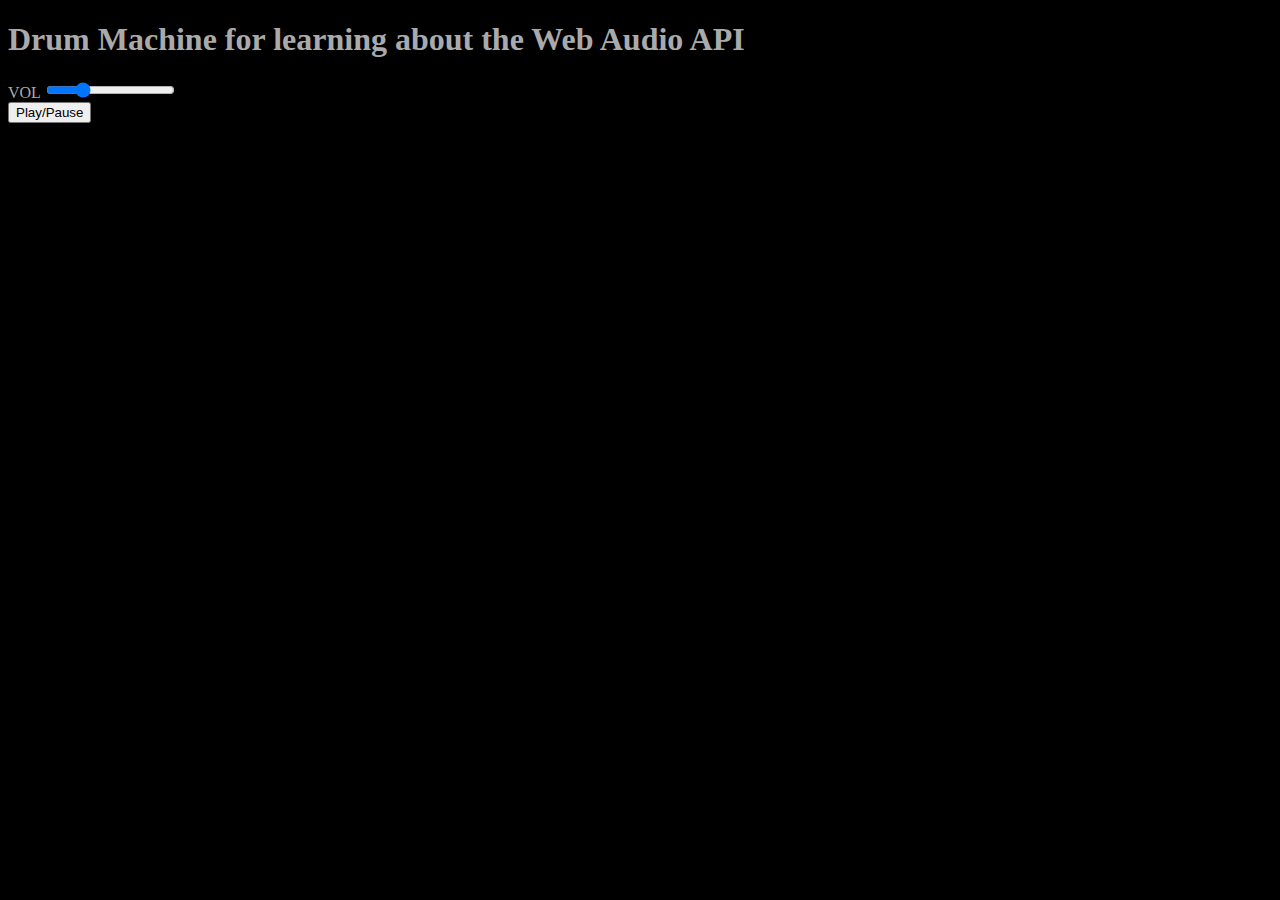
<file: drum-machine/index.html>
<!DOCTYPE html>
<html>
<head>
  <meta charset="utf-8">
  <meta name="viewport" content="width=device-width, initial-scale=1">
  <title>Drum Machine</title>
</head>

<body style="background-color: #000; color: #AAA">
  <h1>Drum Machine for learning about the Web Audio API</h1>

  <div class="synth-body">
    <section class="master-controls">

      <label for="volume">VOL</label>
      <input
        type="range"
        id="volume"
        min="0"
        max="1"
        value="0.25"
        step="0.01"
      />
      
    </section>

    <section class="synth-generator">
      <!-- <audio src="outfoxing.mp3" crossorigin="anonymous"></audio> -->

      <!-- 			type="audio/mpeg" -->

      <button 
        id="play-pause-button"
        data-playing="false"
        >Play/Pause
      </button>

    </section>
  </div>


  <script src="index.js" type="text/javascript"></script>
</body>
</html>
</file>
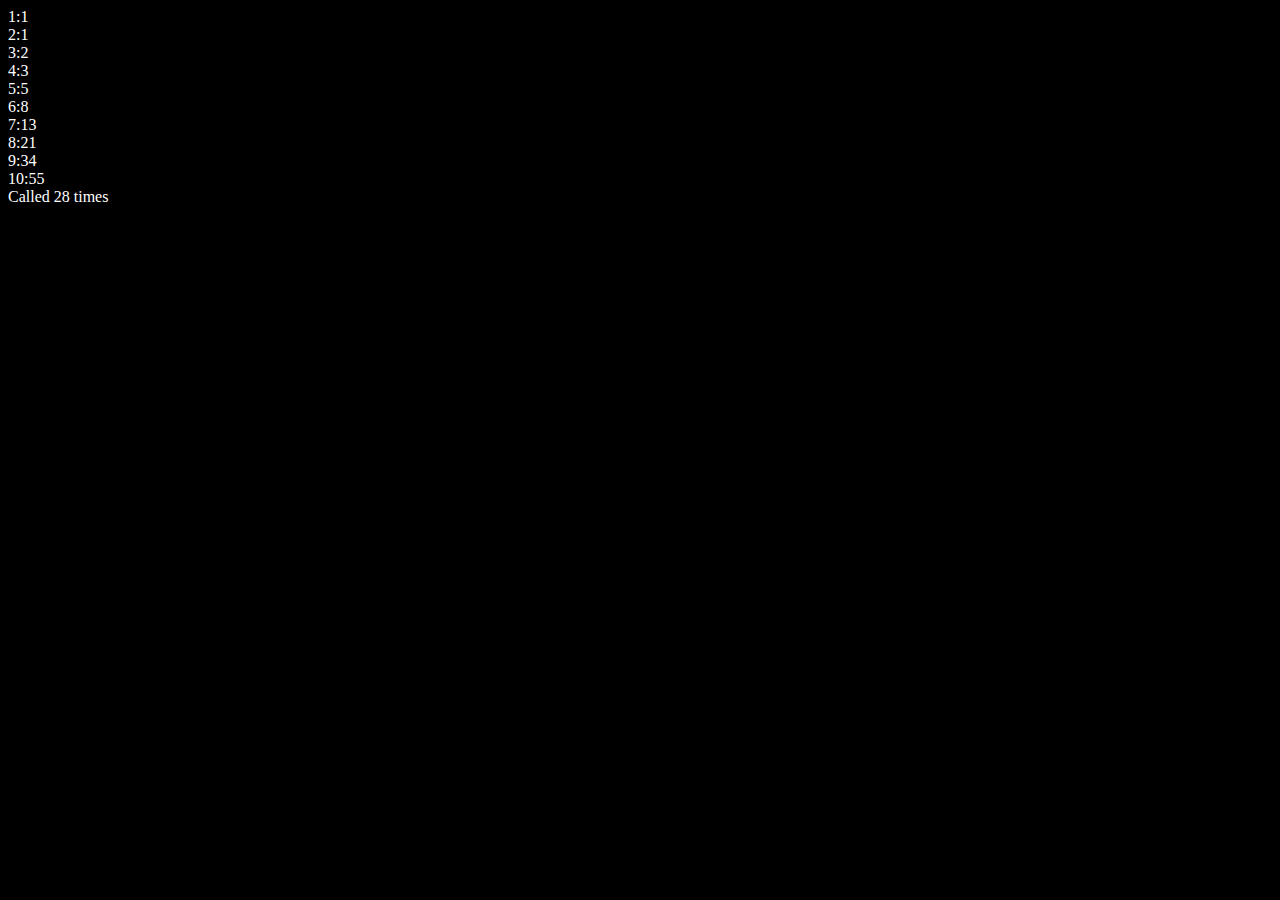
<file: memoization/index.html>
<!DOCTYPE html>
<html>
<head>
  <meta charset="utf-8">
  <meta name="viewport" content="width=device-width, initial-scale=1">
  <title>Memoization 1</title>
</head>
<body>

  <script src="index.js" type="text/javascript"></script>
  <script src="exercise1.js" type="text/javascript"></script>
</body>
</html>
</file>
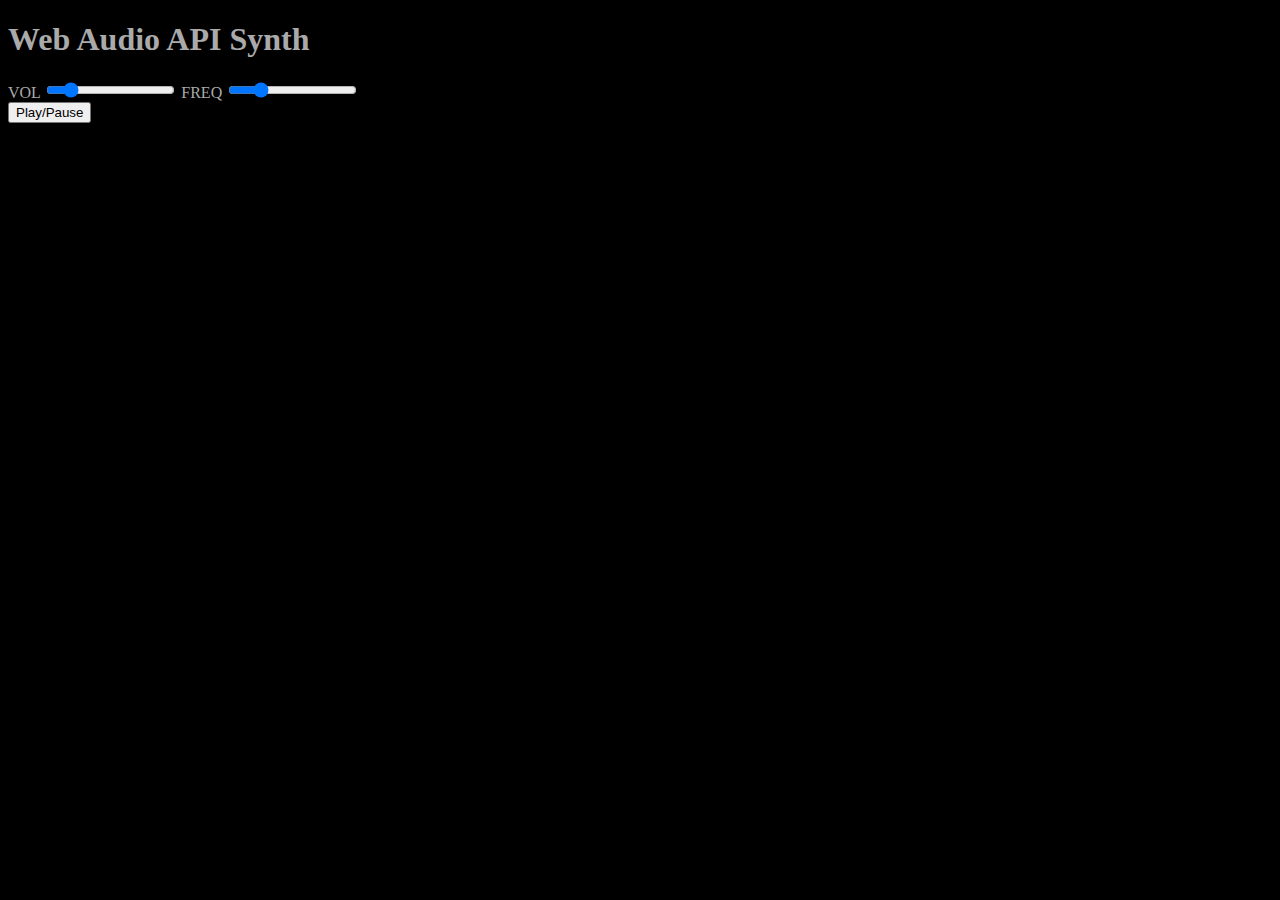
<file: web-audio-synth/index.html>
<!DOCTYPE html>
<html>
<head>
  <meta charset="utf-8">
  <meta name="viewport" content="width=device-width, initial-scale=1">
  <title>Web Audio API Synth</title>
</head>

<body style="background-color: #000; color: #AAA">
  <h1>Web Audio API Synth</h1>

  <div class="synth-body">
    <section class="master-controls">

      <label for="volume">VOL</label>
      <input
        type="range"
        id="volume"
        min="0"
        max="1"
        value="0.15"
        step="0.01"
      />
      
      <label for="frequency">FREQ</label>
      <input
        type="range"
        id="frequency"
        min="40"
        max="400"
        value="120"
        step="1"
      />

    </section>

    <section class="synth-generator">
      <!-- <audio src="outfoxing.mp3" crossorigin="anonymous"></audio> -->

      <!-- 			type="audio/mpeg" -->

      <button 
        id="play-pause-button"
        data-playing="false"
        >Play/Pause
      </button>

    </section>
  </div>


  <script src="index.js" type="text/javascript"></script>
</body>
</html>
</file>
